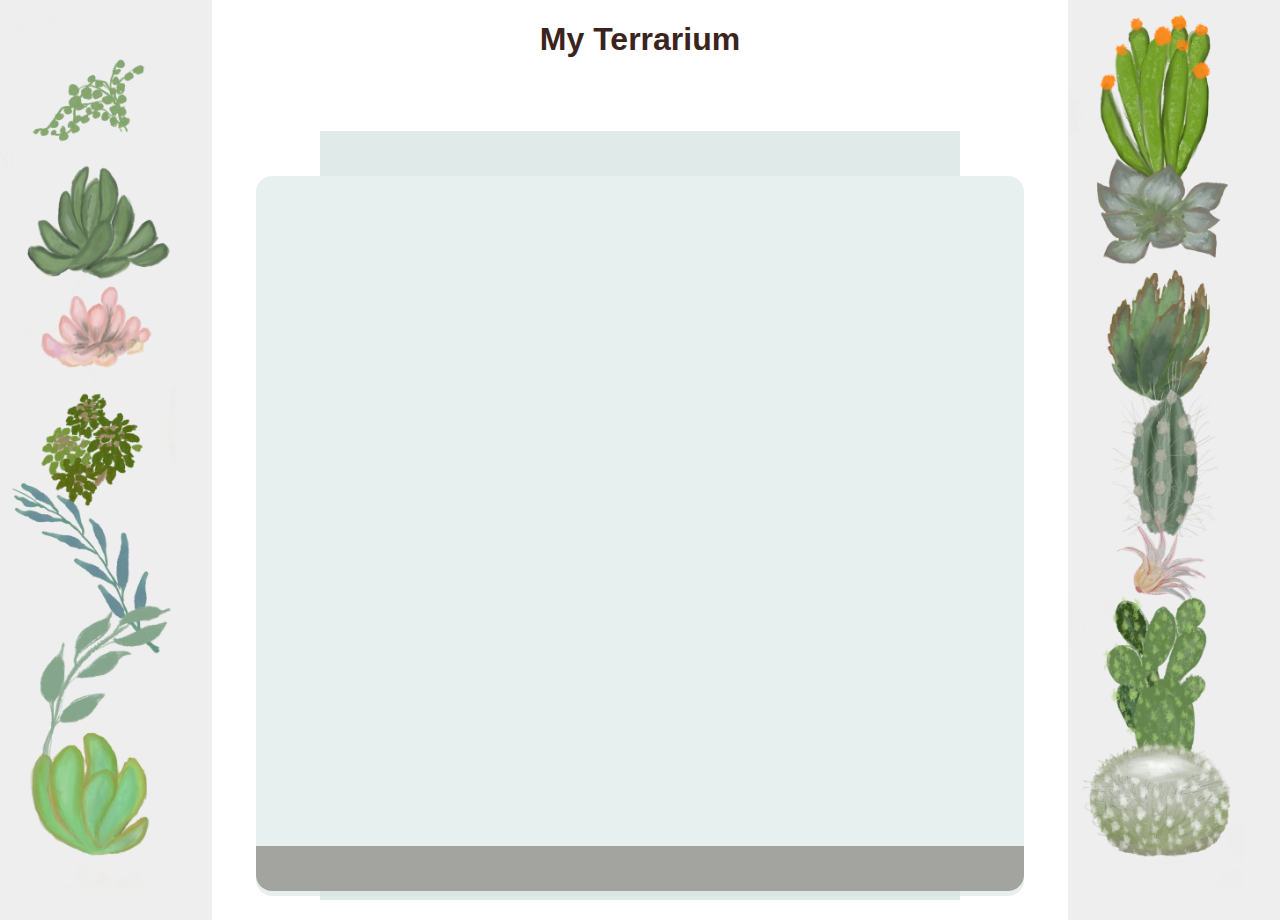
<file: index.html>
<!DOCTYPE html>
<html>
  <head>
    <script src="script.js" defer></script>
    <link rel="stylesheet" href="style.css" />
    <title>Welcome to my Virtual Terrarium</title>
    <meta charset="utf-8" />
    <meta http-equiv="X-UA-Compatible" content="IE=edge" />
    <meta name="viewport" content="width=device-width, intial=scale=1" />
  </head>
  <body class="dark-theme">
    <h1>My Terrarium</h1>
    <div id="page">
      <div id="left-container" class="container">
        <div class="plant-holder">
          <img
            class="plant"
            alt="plant"
            id="plant1"
            src="plant1.png"
          />
        </div>
        <div class="plant-holder">
          <img
            class="plant"
            alt="plant"
            id="plant2"
            src="plant2.png"
          />
        </div>
        <div class="plant-holder">
          <img
            class="plant"
            alt="plant"
            id="plant3"
            src="plant3.png"
          />
        </div>
        <div class="plant-holder">
          <img
            class="plant"
            alt="plant"
            id="plant4"
            src="plant4.png"
          />
        </div>
        <div class="plant-holder">
          <img
            class="plant"
            alt="plant"
            id="plant5"
            src="plant5.png"
          />
        </div>
        <div class="plant-holder">
          <img
            class="plant"
            alt="plant"
            id="plant6"
            src="plant6.png"
          />
        </div>
        <div class="plant-holder">
          <img
            class="plant"
            alt="plant"
            id="plant7"
            src="plant7.png"
          />
        </div>
      </div>
      <div id="right-container" class="container">
        <div class="plant-holder">
          <img
            class="plant"
            alt="plant"
            id="plant8"
            src="plant8.png"
          />
        </div>
        <div class="plant-holder">
          <img
            class="plant"
            alt="plant"
            id="plant9"
            src="plant9.png"
          />
        </div>
        <div class="plant-holder">
          <img
            class="plant"
            alt="plant"
            id="plant10"
            src="plant10.png"
          />
        </div>
        <div class="plant-holder">
          <img
            class="plant"
            alt="plant"
            id="plant11"
            src="plant11.png"
          />
        </div>
        <div class="plant-holder">
          <img
            class="plant"
            alt="plant"
            id="plant12"
            src="plant12.png"
          />
        </div>
        <div class="plant-holder">
          <img
            class="plant"
            alt="plant"
            id="plant13"
            src="plant13.png"
          />
        </div>
        <div class="plant-holder">
          <img
            class="plant"
            alt="plant"
            id="plant14"
            src="plant14.png"
          />
        </div>
      </div>
      <div id="terrarium">
        <div class="jar-top"></div>
        <div class="jar-walls">
          <div class="jar-glossy-long"></div>
          <div class="jar-glossy-short"></div>
        </div>
        <div class="dirt"></div>
        <div class="jar-bottom"></div>
      </div>
    </div>
  </body>
</html>
</file>
<file: style.css>
body {
    font-family: helvetica, arial, sans-serif;
}
h1 {
    color: #3a241d;
    text-align: center;
}
#left-container {
	background-color: #eee;
	width: 15%;
	left: 0px;
	top: 0px;
	position: absolute;
	height: 100%;
	padding: 10px;
}

#right-container {
	background-color: #eee;
	width: 15%;
	right: 0px;
	top: 0px;
	position: absolute;
	height: 100%;
	padding: 10px;
}

.plant-holder {
    position: relative;
    height: 13%;
    left: -10px;
}

.plant {
    position: absolute;
    max-width: 150%;
    max-height: 150%;
    z-index: 2;
}

.jar-walls {
	height: 80%;
	width: 60%;
	background: #d1e1df;
	border-radius: 1rem;
	position: absolute;
	bottom: 0.5%;
	left: 20%;
	opacity: 0.5;
	z-index: 1;
}

.jar-top {
	width: 50%;
	height: 5%;
	background: #d1e1df;
	position: absolute;
	bottom: 80.5%;
	left: 25%;
	opacity: 0.7;
	z-index: 1;
}

.jar-bottom {
	width: 50%;
	height: 1%;
	background: #d1e1df;
	position: absolute;
	bottom: 0%;
	left: 25%;
	opacity: 0.7;
}

.dirt {
	width: 60%;
	height: 5%;
	background: #3a241d;
	position: absolute;
	border-radius: 0 0 1rem 1rem;
	bottom: 1%;
	left: 20%;
	opacity: 0.7;
	z-index: -1;
}
</file>
